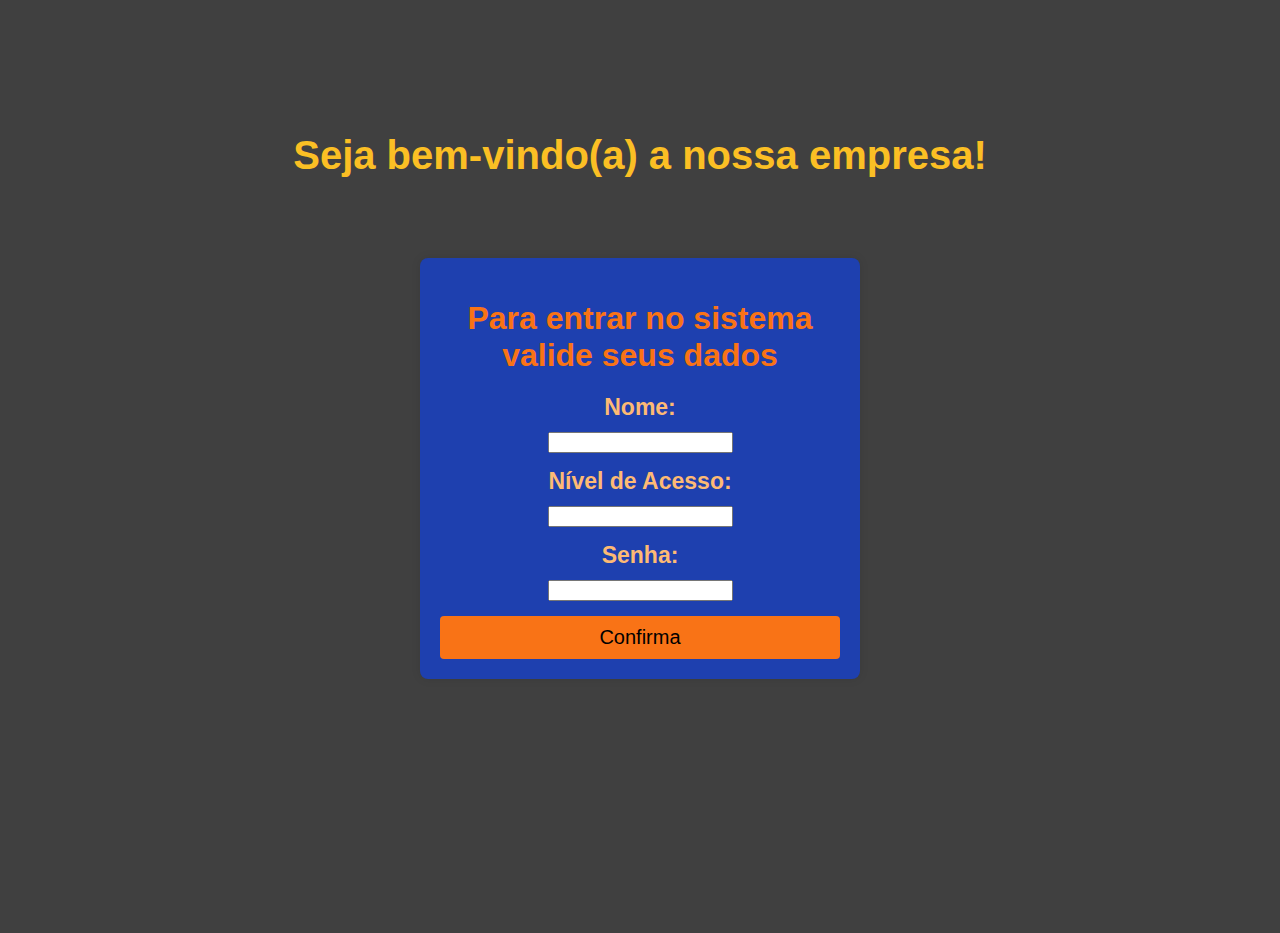
<file: index.html>
<!DOCTYPE html>
<html lang="pt-br">

<head>

    <meta charset="UTF-8">
    <meta http-equiv="X-UA-Compatible" content="IE=edge">
    <meta name="viewport" content="width=device-width, initial-scale=1.0">
    <link rel="stylesheet" href="styles.css">
    <title>Validação em JS</title>
    <script src="script.js" defer></script>
    <h2>Seja bem-vindo(a) a nossa empresa!</h2>
</head>

<body>

    <div class="container">
        <h1>Para entrar no sistema valide seus dados</h1>
        <form action="" id="form">
            <div class="input-group">
                <label for="nome">Nome:</label>
                <input type="string" id="nome">
            </div>
            <div class="input-group">
                <label for="acesso">Nível de Acesso:</label>
                <input type="string" id="acesso">
            </div>
            <div class="input-group">
                <label for="senha">Senha:</label>
                <input type="number" id="senha">
            </div>
            <button type="submit">Confirma</button>
        </form>
        <div id="mensagem"></div>
    </div>
</body>


</html>
</file>
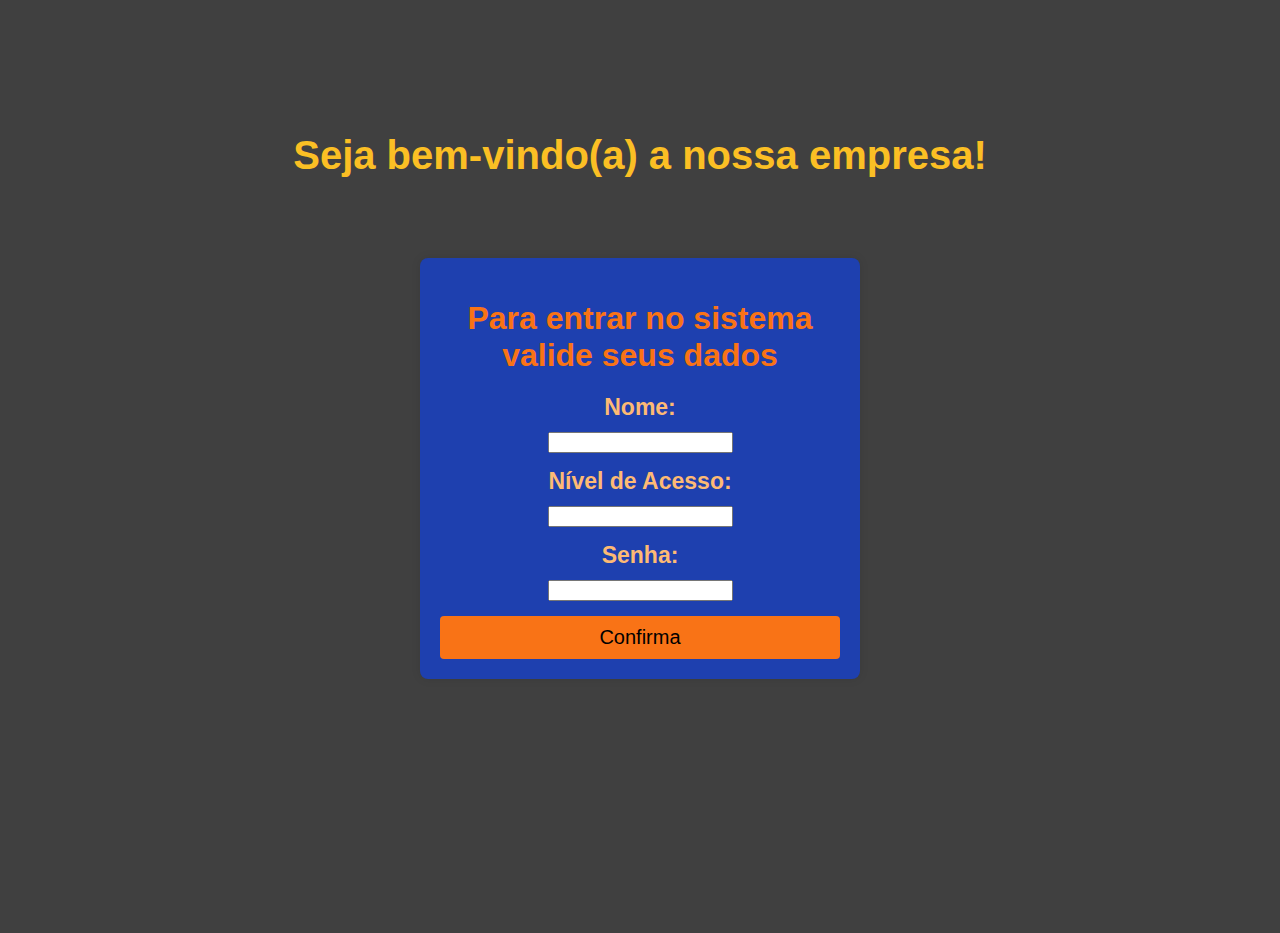
<file: validacao.html>
<!DOCTYPE html>
<html lang="pt-br">

<head>

    <meta charset="UTF-8">
    <meta http-equiv="X-UA-Compatible" content="IE=edge">
    <meta name="viewport" content="width=device-width, initial-scale=1.0">
    <link rel="stylesheet" href="styles.css">
    <title>Validação em JS</title>
    <script src="script.js" defer></script>
    <h2>Seja bem-vindo(a) a nossa empresa!</h2>
</head>

<body>

    <div class="container">
        <h1>Para entrar no sistema valide seus dados</h1>
        <form action="" id="form">
            <div class="input-group">
                <label for="nome">Nome:</label>
                <input type="string" id="nome">
            </div>
            <div class="input-group">
                <label for="acesso">Nível de Acesso:</label>
                <input type="string" id="acesso">
            </div>
            <div class="input-group">
                <label for="senha">Senha:</label>
                <input type="number" id="senha">
            </div>
            <button type="submit">Confirma</button>
        </form>
        <div id="mensagem"></div>
    </div>
</body>


</html>
</file>
<file: styles.css>
body {
  font-family: "Segoe UI", Tahoma, Geneva, Verdana, sans-serif;
  background-color: #404040;

  height: 100vh;
  margin: 0;
}
.container {
  width: 100%;
  max-width: 400px;
  margin: 50px auto;
  padding: 20px;
  box-shadow: 0 0 10px rgba(0, 0, 0, 0.1);
  border-radius: 8px;
  background-color: #1e40af;
}
h1 {
  text-align: center;
  margin-bottom: 20px;
  color: #f97316;
}

.input-group {
  margin-bottom: 15px;
  text-align: center;
  border-radius: 8px;
  font-size: 23px;
}

label {
  display: block;
  margin-bottom: 5px;
  color: #fdba74;
  font-weight: bold;
  justify-content: center;
}

button {
  width: 100%;
  padding: 10px;
  background-color: #f97316;
  border: none;
  border-radius: 4px;
  color: rgb(0, 0, 0);
  font-size: 20px;
  cursor: pointer;
}

h2 {
  text-align: center;
  color: #fbbf24;
  padding-top: 100px;
  margin-bottom: -50px;
  font-size: 40px;
  padding-bottom: 80px;
}

#mensagem {
text-align: center;
color: #000000;
font-size: 20px;
}
</file>
